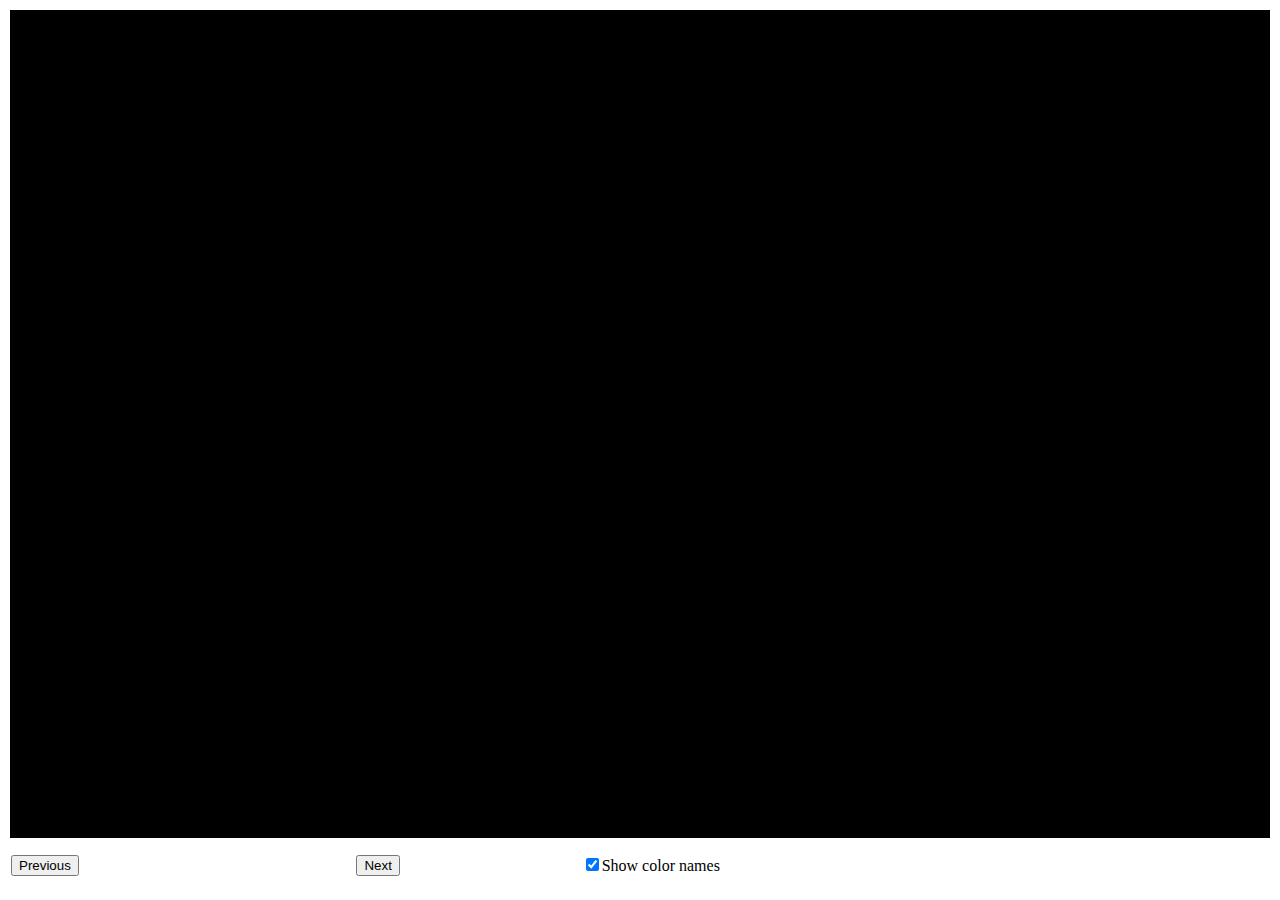
<file: HTMLproject/colors/colors.html>
<html>
	<title>Colors v0.1</title>
	<body onload="OnLoad()">
		<script type="text/javascript">
		wizHueColors = [
		/*
["������","Carmine","960018"],
["��������","Cardinal","c41e3a"],
["����������","Titian","d53e07"],
["�������","Red","ff0000"],
["����","Scarlet","ff2400"],
["���������-�������","Carmine red","ff0033"],
["��������","Vermilion","ff4d00"],
["������������� ���������","International orange","ff4f00"],
["������������","Alizarin","e32636"],
["���������","Crimson","dc143c"],
["����������","Chestnut","cd5c5c"],
["�����-����������","Dark coral","cd5b45"],
["���������","Carrot","f36223"],
["����� ������","Burnt Siena","e97451"],
["����������","Coral","ff7f50"],
["���������","Salmon","ff8c69"],
["�����-���������","Dark salmon","e9967a"],
["��������-�������","Pink-orange","ff9966"],
["�������","Pink","ffc0cb"],
["������-�������","Pale pink","fadadd"],
["��������-����������","Lavender Blush","fff0f5"],
["������-��������","Pale Sandy Brown","fdeaa8"],
["���������������","Zinnwaldite","ebc2af"],
["������-����������","Pale brown","987654"],
["�����-����������","Dark chestnut","986960"],
["����������-����������","Russet","755a57"],
["��������","Coffee","442d25"],
["�����","Bistre","3d2b1f"],
["�����-����������","Dark brown","654321"],
["��������","Cinnamon","7b3f00"],
["�����","Sepia","704214"],
["�����","Umber","734a12"],
["���������","Brick","884535"],
["������������","Terracotta","904d30"],
["����������","Brown","964b00"],
["����������-���������","Tenne","cd5700"],
["���������� ���������","Burnt Orange","cc5500"],
["����������","Chocolate","d2691e"],
["����","Ochre","cc7722"],
["������","Copper","b87333"],
["������-����������","Light brown","cd853f"],
["�����","Reddish-brown","d77d31"],
["���������","Bronze","cd7f32"],
["�����-�������","Dark goldenrod","b8860b"],
["���������-���������","Goldenrod","daa520"],
["��������","Gamboge","e49b0f"],
["�����","Siena","e28b00"],
["�����-������������","Dark tangerine","ea7500"],
["���������","Pumpkin","ff7518"],
["������������","Tangerine","ff8800"],
["���������� ���������","Safety Orange","ff9900"],
["���������","Orange","ffa500"],
["�������� ������","Selective yellow","ffba00"],
["��������","Amber","ffbf00"],
["�������","Yandex","ffcc00"],
["������� ��������� ��������","School bus yellow","ffd800"],
["�������","Gold","ffd700"],
["���������","Mustard","ffdb58"],
["��������","Sandy brown","fcdd76"],
["���� �������","Buff","f0dc82"],
["������� ����","Flax","eedc82"],
["��������-����������","Peach orange","ffcc99"],
["����� ������","Navajo white","ffdead"],
["�����-����������","Dark Peach","ffdab9"],
["�����-����������","Peach yellow","fadfad"],
["���������","Wheat","f5deb3"],
["����������","Peach","ffe5b4"],
["�����-�������","Yellow Pink","ffe4b2"],
["������ ������","Papaya whip","ffefd5"],
["������� ����","Seashell","fff5ee"],
["�����","White","ffffff"],
["�������","Beige","f5f5dc"],
["�������","Linen","faf0e6"],
["����� ���������� �����","Scared nymph","faeedd"],
["���������","Light cream","f2e8c9"],
["�����-����������","Tan","d2b48c"],
["������ �����-����������","Dark tan","918151"],
["����","Khaki","806b2a"],
["������ ����","Dark Khaki","4c3c18"],
["���������","Olive","808000"],
["�����-���������","Olive Drab","6b8e23"],
["��������","Brass","b5a642"],
["�����-��������","Dark pear","d8a903"],
["������� ������","Old Gold","cfb53b"],
["����������","Saffron","f4c430"],
["��������","Pear","efd334"],
["������","Yellow","ffff00"],
["��������","Lemon","fde910"],
["������� �������������","Child's surprise","f7f21a"],
["����������","Corn","fbec5d"],
["�������-��������","Lemon Cream","fffacd"],
["�������� �����","Ivory","fffddf"],
["��������","Cream","f2ddc6"],
["������ �������� ���","Gray Tea Green","cadaba"],
["��������","Swamp green","acb78e"],
["C�����","Asparagus","7ba05b"],
["��������","Camouflage green","78866b"],
["�����-���������","Dark Olive","556832"],
["�������� �����������","Fern green","4f7942"],
["��������","Grass","5da130"],
["�������","Green","00ff00"],
["����-�������","Bright green","66ff00"],
["�������-�������","Viridian","7fff00"],
["��������","Lime","ccff00"],
["�����������","Pistachio","bef574"],
["�����-�������","Green-yellow","adff2f"],
["���������","Chartreuse","99ff99"],
["������� ����","Mint Green","98ff98"],
["�������� ���","Tea Green","d0f0c0"],
["������� �������� ���","Dark Tea Green","badbad"],
["�������� ���","Moss green","addfad"],
["����-�������","Celadon","ace1af"],
["������-�������","Pale green","77dd77"],
["������-�������","Sea Green","2e8b57"],
["�����-�������","Dark green","013220"],
["������ �������-�������","Dark spring green","177245"],
["����������","Jade","00a86b"],
["����������","Emerald","50c878"],
["������ ���������-�������","Dark pastel green","03c03c"],
["�����������","Malachite","0bda51"],
["�������-�������","Spring Green","00ff7f"],
["�������������","Aquamarine","7fffd4"],
["����","Pang","c7fcec"],
["������� � ��������","Fainted frog","7b917b"],
["�������","Marengo","4c5866"],
["����� ������","Gray Asparagus","465945"],
["�������-�����","Dark slate gray","2f4f4f"],
["�����-���������","Dark turquoise","116062"],
["������","Moray","1c6b72"],
["������� �����","Pine Green","01796f"],
["C���-�������","Teal","008080"],
["���� ������","Robin egg blue","00cccc"],
["���������","Turquoise","30d5c8"],
["��������","Sky","7fc7ff"],
["����-���������","Bright turquoise","08e8de"],
["������� �����","Aqua","00f0f0"],
["����","Cyan","00ffff"],
["��������","Electric","7df9ff"],
["������-�����","Pale Blue","afeeee"],
["�����������","Silver","c0c0c0"],
["������-�����","Light Grey","bbbbbb"],
["������ ������","Slate gray","708090"],
["�����","Gray","808080"],
["������� ��������","Wet asphalt","505050"],
["������������","Anthracite","464451"],
["������","Black","000000"],
["���������� ������","Prussian blue","003153"],
["����������","Sapphire","082567"],
["���������-�����","Midnight Blue","003366"],
["�����-�����","Navy blue","000080"],
["���������������","Ultramarine","120a8f"],
["�����-��������","Dark cerulean","08457e"],
["����� ����","Powder blue","003399"],
["�����","Blue","0000ff"],
["�����������","Cobalt","0047ab"],
["�������-�����","Cerulean blue","2a52be"],
["���������","Denim","1560bd"],
["����������� �����","Royal Blue","4169e1"],
["�������-�����","Cerulean grey","007ba7"],
["����� ������","Klein Blue","3a75c4"],
["����� �����","Steel blue","4682b4"],
["���� ����� �����","Bondi Blue","0095b6"],
["��������","Azure","007fff"],
["�������-�����","Dodger blue","1e90ff"],
["�����������","Cornflower blue","6495ed"],
["�������","Light Blue","42aaff"],
["������-�����������","Pale cornflower blue","abcdef"],
["�����������","Periwinkle","ccccff"],
["����������","Lavender","e6e6fa"],
["��������������","Thistle","d8bfd8"],
["���������","Lilac","c8a2c8"],
["�����������","Wisteria","c9a0dc"],
["�����������","Amethyst","9966cc"],
["����������","Violet","8b00ff"],
["���������� �����","Persian blue","6600ff"],
["�����-����������","Dark violet","423189"],
["������ ������","Dark Indigo","310062"],
["������","Indigo","4b0082"],
["�����-���������","Purple","660099"],
["��������","Plum","660066"],
["���������-�����������","Violet-eggplant","991199"],
["����������","Orchid","da70d6"],
["�������������","Heliotrope","df73ff"],
["���������","Violaceous","ea8df7"],
["������-���������","Pale magenta","f984e5"],
["������","Fuchsia","f754e1"],
["���������","Magenta","ff00ff"],
["����-�������","Hot pink","fc0fc0"],
["����-����������","Bright violet","cd00cd"],
["������������","Eggplant","990066"],
["��������-�������","Mauve","993366"],
["���������-�������","Red violet","c71585"],
["��������","Cherry","d62b60"],
["������-��������","Cerise","de3163"],
["�����-�������","Dark pink","e75480"],
["�������","Pale red-violet","db7093"],
["������-����������","Pale chestnut","ddadaf"],
["����������-����������","Puce","cc8899"],
["������� ������������","Mountbatten pink","997a8d"],
["������� ��������-�������","Pale mauve","996666"],
["����� ������","Burnt umber","8a3324"],
["�����","Fulvous","45161c"],
["�����-����","Dark Scarlet","560319"],
["�����������","Burgundy","900020"],
["���������-���������","Maroon","800000"],
["����������","Sanguine","92000a"],
["��������","Wine red","9b2d30"],
["������-���������","Pale carmine","af4035"],
["�����-����������","Rust","b7410e"]
*/
["Silver", "����������", "C0C0C0"],
["Black", "׸����", "000000"],
["Gray", "�����", "808080"],
["White", "�����", "FFFFFF"],
["Pale mauve", "������� ��������-�������", "996666"],
["Chestnut", "����������", "CD5C5C"],
["Maroon", "���������-���������", "800000"],
["Red", "�������", "FF0000"],
["Pale carmine", "������-���������, ��. ������", "AF4035"],
["Russet", "����������-����������", "755A57"],
["Scarlet", "����-�������, ����", "FF2400"],
["Burnt umber", "����������, ����� ������", "8A3324"],
["Dark chestnut", "Ҹ���-����������", "986960"],
["Dark coral", "Ҹ���-����������", "CD5B45"],
["Burnt Sienna", "����� ������", "E97451"],
["Dark salmon", "Ҹ���� ��������", "E9967A"],
["Coral", "����������, ���������-�������", "FF7F50"],
["Rust", "�����-����������", "B7410E"],
["Vermilion", "��������, ��. ��������", "FF4D00"],
["Zinnwaldite", "�����������", "EBC2AF"],
["International orange (Safety orange)", "������������� (����������) ���������", "FF4F00"],
["Pink-orange", "��������-�������", "FF9966"],
["Cinnamon", "����������", "7B3F00"],
["Bronze", "���������", "CD7F32"],
["Pale Sandy Brown", "������-�������� ����", "DABDAB"],
["Bistre", "�����", "3D2B1F"],
["Pumpkin", "�����", "FF7518"],
["Navajo white", "����� ������", "FFDEAD"],
["Seashell", "���� ������� ����", "FFF5EE"],
["Burnt Orange", "���������� ���������", "CC5500"],
["Tenne", "����������-���������", "CD5700"],
["Gamboge", "��������", "E49B0F"],
["Dark Peach", "Ҹ���-����������", "FFDAB9"],
["Sandy brown", "�������� ����", "F4A460"],
["Copper", "������", "B87333"],
["Linen", "�������", "FAF0E6"],
["Peach-orange", "��������-����������", "FFCC99"],
["Pale brown", "������-����������", "987654"],
["Dark brown", "Ҹ���-����������", "654321"],
["Light brown", "������-����������", "CD853F"],
["Sepia", "�����", "704214"],
["Ochre", "����", "CC7722"],
["Brown", "����������", "964B00"],
["Carrot", "���������", "ED9121"],
["Tan", "���� ������", "D2B48C"],
["Raw umber", "�����", "734A12"],
["School bus yellow", "���� ������ ��������� ��������", "FFD800"],
["Safety Orange (Blaze Orange)", "���������� ���������", "FF9900"],
["Papaya whip", "����� ������", "FFEFD5"],
["Khaki", "����", "C3B091"],
["Dark tangerine", "Ҹ���-������������", "FFA812"],
["Wheat", "���������", "F5DEB3"],
["Peach", "����������", "FFE5B4"],
["Peach-yellow", "Ƹ���-����������", "FADFAD"],
["Orange", "���������", "FFA500"],
["Goldenrod", "���������-��������", "DAA520"],
["Dark goldenrod", "Ҹ���-�������", "B8860B"],
["Selective yellow", "�������� �����", "FFBA00"],
["Dark tan", "Ҹ���� �����-����������", "918151"],
["Saffron", "����������", "F4C430"],
["Amber", "��������", "FFBF00"],
["Mustard", "���������", "FFDB58"],
["Buff", "���� �������, �������", "F0DC82"],
["Pale yellow", "�������", "F0DC82"],
["Old Gold", "������ ������", "CFB53B"],
["Flax", "�������", "EEDC82"],
["Gold", "�������", "FFD700"],
["Lemon Cream", "�������-��������", "FFFACD"],
["Corn", "����������", "FBEC5D"],
["Lemon", "��������", "FDE910"],
["Dark Khaki", "Ҹ���� ����, ����", "BDB76B"],
["Cream", "��������", "FFFDD0"],
["Beige", "�������, ���", "F5F5DC"],
["Olive", "���������", "808000"],
["Yellow", "Ƹ����", "FFFF00"],
["Pear", "��������", "D1E231"],
["Lime", "����", "CCFF00"],
["Swamp green", "��������", "ACB78E"],
["Olive Drab", "�����-���������", "6B8E23"],
["Green-yellow", "Ƹ���-������", "ADFF2F"],
["Gray-Tea Green", "������ ����� ���", "CADABA"],
["Chartreuse", "��������� ����, ������� (����)", "7FFF00"],
["Camouflage green", "����", "78866B"],
["Asparagus", "C�����", "7BA05B"],
["Bright green", "����-������", "66FF00"],
["Tea Green", "������ ���", "D0F0C0"],
["Dark Tea Green", "Ҹ���� ������ ���", "BADBAD"],
["Fern green", "������ ����������", "4F7942"],
["Gray-asparagus", "����� ������", "465945"],
["Moss green", "������ ���", "ADDFAD"],
["Pastel green", "���������-������", "77DD77"],
["Green", "������", "00FF00"],
["Celadon", "����-������", "ACE1AF"],
["Dark pastel green", "Ҹ���� ���������-������", "03C03C"],
["Emerald", "����������", "50C878"],
["Malachite", "����������� ������ (�����������)", "0BDA51"],
["Sea Green", "������ ����", "2E8B57"],
["Dark spring green", "Ҹ���� �������-������", "177245"],
["Spring Green", "������ �����", "00FF7F"],
["Jade", "����������", "00A86B"],
["Aquamarine", "�������������", "7FFFD4"],
["Viridian", "�������-������", "40826D"],
["Pang", "����", "C7FCEC"],
["Turquoise", "���������, ��. ������", "30D5C8"],
["Pine Green", "������ �����", "01796F"],
["Bright turquoise", "����-���������", "08E8DE"],
["Pale Blue", "������-�����, �������", "AFEEEE"],
["Dark slate gray", "Ҹ���-�������� �����, �������-�����", "2F4F4F"],
["Teal", "C���-������", "008080"],
["Robin egg blue", "���� ���� ������", "00CCCC"],
["Aqua", "���� ������� �����", "00FFFF"],
["Cyan", "�������, ���� (����)", "00FFFF"],
["Dark turquoise", "Ҹ���-���������", "116062"],
["Bondi Blue", "���� ����� �����", "0095B6"],
["Cerulean", "��������", "007BA7"],
["Prussian blue", "���������� ������", "003153"],
["Steel blue", "����� �����", "4682B4"],
["Dark cerulean", "Ҹ���-��������", "08457E"],
["Slate gray", "����� �����", "708090"],
["Pale cornflower blue", "������-�����������", "ABCDEF"],
["Dodger blue", "�������-�����", "1E90FF"],
["Azure", "��������, ����", "007FFF"],
["Denim", "��������� �����", "1560BD"],
["Klein Blue", "����� ������", "3A75C4"],
["Cobalt", "������� �����", "0047AB"],
["Cornflower blue", "�����������", "6495ED"],
["Powder blue", "����� ����", "003399"],
["Cerulean blue", "�������-�����", "2A52BE"],
["Royal Blue", "����������� �����", "4169E1"],
["Burgundy", "�����������", "900020"],
["Lavender", "�������, ���������-�����", "E6E6FA"],
["Periwinkle", "��������", "CCCCFF"],
["Navy blue", "Ҹ���-�����", "000080"],
["Blue", "�����", "0000FF"],
["Ultramarine", "���������������", "120A8F"],
["Dark violet", "�������� ���������� ����", "423189"],
["Persian blue", "���������� �����", "6600FF"],
["Amethyst", "�����������", "9966CC"],
["Dark Indigo", "Ҹ���� ������, ������", "310062"],
["Violet", "����������", "8B00FF"],
["Indigo", "������", "4B0082"],
["Purple", "���������", "660099"],
["Wisteria", "��������", "C9A0DC"],
["Heliotrope", "���������", "DF73FF"],
["Thistle", "����������", "D8BFD8"],
["Lilac", "���������", "C8A2C8"],
["Violet-eggplant", "���������-�����������", "991199"],
["Plum", "��������", "660066"],
["Bright violet", "����-����������", "CD00CD"],
["Fuchsia", "������", "FF00FF"],
["Magenta", "���������", "FF00FF"],
["Orchid", "�������", "DA70D6"],
["Pale magenta", "������-���������", "F984E5"],
["Hot pink", "����-������� ����", "FC0FC0"],
["Eggplant", "������������", "990066"],
["Red-violet", "���������-�������", "C71585"],
["Mountbatten pink", "������� ������������", "997A8D"],
["Mauve", "��������-�������", "993366"],
["Lavender Blush", "������-����������", "FFF0F5"],
["Pale red-violet", "�������", "DB7093"],
["Dark pink", "Ҹ���-�������", "E75480"],
["Cerise", "������� �����", "DE3163"],
["Dark Scarlet", "Ҹ���-����, ����", "560319"],
["Puce", "����������-����������, ������� (�����.), �����-����������, ��������", "CC8899"],
["Pastel pink", "���������-�������", "FFD1DC"],
["Crimson", "���������", "DC143C"],
["Pink", "�������", "FFC0CB"],
["Cardinal", "Ҹ���-�������, �������� (����)", "C41E3A"],
["Carmine", "���������-�������", "960018"],
["Pale pink", "������-�������", "FADADD"],
["Alizarin Crimson", "������������ �������", "E32636"],
["Sangria", "�������", "92000A"],
["Pale chestnut", "������-����������", "DDADAF"],
["Ash grey", "��������-�����", "B2BEB5"],
["Ivory", "�������� �����",  "FFFFF0"]
];
	
 /** 
 * Converts HSV to RGB value. 
 * 
 * @param {Integer} h Hue as a value between 0 - 360 degrees 
 * @param {Integer} s Saturation as a value between 0 - 100 % 
 * @param {Integer} v Value as a value between 0 - 100 % 
 * @returns {Array} The RGB values  EG: [r,g,b], [255,255,255] 
 */ 

function hsvToRgb(h,s,v) {  
  
    var s = s / 100,  
         v = v / 100;  
  
    var hi = Math.floor((h/60) % 6);  
    var f = (h / 60) - hi;  
    var p = v * (1 - s);  
    var q = v * (1 - f * s);  
    var t = v * (1 - (1 - f) * s);  
  
    var rgb = [];  
  
    switch (hi) {  
        case 0: rgb = [v,t,p];break;  
        case 1: rgb = [q,v,p];break;  
        case 2: rgb = [p,v,t];break;  
        case 3: rgb = [p,q,v];break;  
        case 4: rgb = [t,p,v];break;  
        case 5: rgb = [v,p,q];break;  
    }  
  
    var r = Math.min(255, Math.round(rgb[0]*256)),  
        g = Math.min(255, Math.round(rgb[1]*256)),  
        b = Math.min(255, Math.round(rgb[2]*256));  
  
    return [r,g,b];  
  
}

 /** 
 * Converts RGB to HSV value. 
 * 
 * @param {Integer} r Red value, 0-255 
 * @param {Integer} g Green value, 0-255 
 * @param {Integer} b Blue value, 0-255 
 * @returns {Array} The HSV values EG: [h,s,v], [0-360 degrees, 0-100%, 0-100%] 
 */  
 function rgbToHsv(r, g, b) {  
   
     var r = (r / 255),  
          g = (g / 255),  
      b = (b / 255);   
   
     var min = Math.min(Math.min(r, g), b),  
         max = Math.max(Math.max(r, g), b),  
         delta = max - min;  
   
     var value = max,  
         saturation,  
         hue;  
   
     // Hue  
     if (max == min) {  
         hue = 0;  
     } else if (max == r) {  
         hue = (60 * ((g-b) / (max-min))) % 360;  
     } else if (max == g) {  
         hue = 60 * ((b-r) / (max-min)) + 120;  
     } else if (max == b) {  
         hue = 60 * ((r-g) / (max-min)) + 240;  
     }  
   
     if (hue < 0) {  
         hue += 360;  
     }  
   
     // Saturation  
     if (max == 0) {  
         saturation = 0;  
     } else {  
         saturation = 1 - (min/max);  
     }  
   
     return [Math.round(hue), Math.round(saturation * 100), Math.round(value * 100)];  
 }
	
var currentColor = 0;
var showColorName = true;

function componentToNumber(str, component)
{
	
	var num = parseInt(str.substr(2 * component, 2), 16);
	//alert(str);
	return num;
}

function toRGBArray(str)
{
	return [componentToNumber(str, 0), componentToNumber(str, 1), componentToNumber(str, 2)];
}


function compareItems(a, b)
{
	var rgbA = toRGBArray(a[2]);
	var rgbB = toRGBArray(b[2]);
	var hsvA = rgbToHsv(rgbA[0], rgbA[1], rgbA[2]);
	var hsvB = rgbToHsv(rgbB[0], rgbB[1], rgbB[2]);
	for(var i = 0; i < 3; ++i)
	{
		if(hsvA[i] < hsvB[i])
		{
			return -1;
		}
		else if(hsvA[i] > hsvB[i])
		{
			return 1;
		}
	}
	return 0;
}
	
function OnLoad()
{
	document.all["CheckNameColor"].checked = showColorName;
	wizHueColors.sort(compareItems);
	SetNameColor();
}

function NextColor()
{
	if(wizHueColors.length - 1 > currentColor)
	{
	   ++currentColor;
	}
	else
	{
		currentColor = 0;
	}
	setColor();
}

function PrevColor()
{
	if(currentColor > 0)
	{
	   --currentColor;
	}
	else
	{
		currentColor = wizHueColors.length - 1;
	}
	setColor();	
}

function SetNameColor()
{
	showColorName = document.all["CheckNameColor"].checked;
	setColor();
}



function setColor()
{
	var color = wizHueColors[currentColor];
	var rgb = toRGBArray(color[2]);
	var strColor = rgb[0].toString(10) + ";" + rgb[1].toString(10) + ";" + rgb[2].toString(10);
	document.all["ColorPane"].bgColor = color[2];
	document.all["ColorName"].innerHTML = color[1] + ", " + color[0] + " : " + strColor;
	document.all["TextColor"].color = showColorName ? "000000" :  color[2] ;
}
	
		</script>
		<table width="100%" height="100%">
			<tr >
				<td valign="top" bgcolor="yellow" colspan="3" id="ColorPane"><font color="black" size="36" id="TextColor"><b id="ColorName">BlahBlah</b></font></td>
		  </tr>
		  <tr height="50">
		  	 <td align="left"><input type="button" value="Previous" onclick="PrevColor()"></input></td>
		  	 <td align="left"><input type="button" value="Next" onclick="NextColor()"></input></td>
		  	 <td align="left"><input type="checkbox" onclick="SetNameColor()" id="CheckNameColor" checked="on">Show color names</input></td>
		  </tr>
	  </table>
	</body>
</html>
</file>
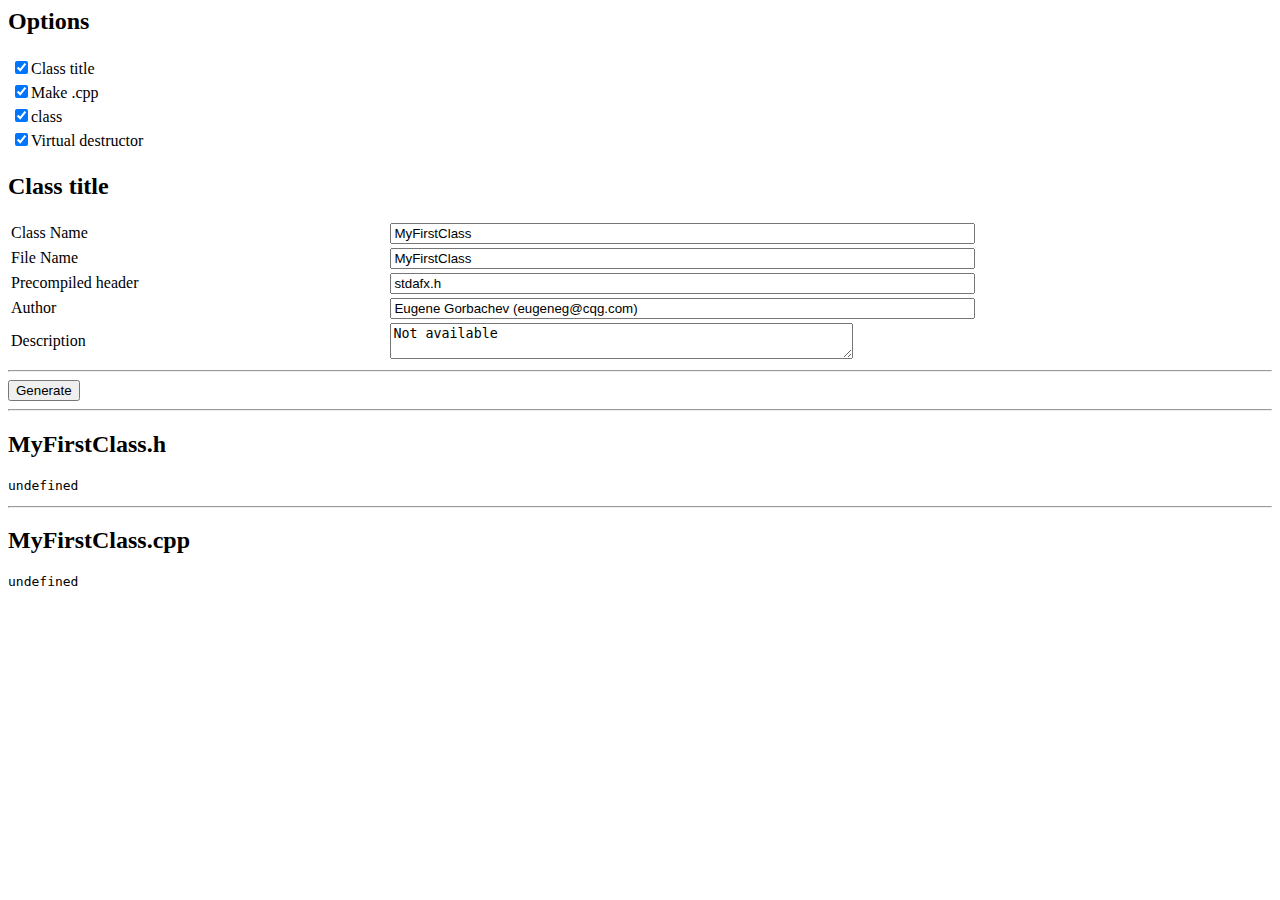
<file: HTMLproject/CQG_genclass/gen_class.html>
<!--
powered by Eugene Gorbachev (eugeneg@cqg.com)
Changelog
1.0		2005-03-20 	
			release
1.1		2005-04-05 
			misc bug fixes
1.2		2005-06-23 
			add copyright
1.3		2005-10-03
			+ Orwell2K project
			+ Doxygen tags 
			
1.4		2005-10-20
			+ Syntax highlighting
			+ Class Doxygen tags
			
1.5		2006-01-17
			+ new year have come! 2005->2006

1.6		2006-01-23
			+ small corrections

2.0		2006-11-29
			+ changed to CQG template			

2.1		2007-07-29
			+ fix generating a header file with CR as line delimiter		
			+ remove redundant form fields (copyright and project)		
			
2.2      207-10-25
         + added file names in a header		 
-->
<html>
	<head>
		<title>C++ quick class generator v2.2</title>
		<meta http-equiv="content-type" content="text/html; charset=windows-1251">
		<style>
			.cpp-pre
			{
				font-family : Lucida Console;
				background-color :#FFFFBB;
				border-width : 1px;
				border-style : solid;
				border-color : #BBBBBB;
			}
			.cpp-keyword 
			{
				color : blue
			}
			.cpp-comment 
			{
				color : green
			}
		</style>
		<script language="javascript" src="highlight.js" runat="client"></script>
		<SCRIPT language="jscript">

var bRegenerateNumber = true;
var nPrevRandomNumber;

// validate all user input - file name, class name, header name etc.		
function validateInput()
{
	var sClassName 			= document.all["ClassName"].value;
	var sFileName 			   = document.all["FileName"].value;
	var sDescription 		   = document.all["Description"].value;
	var sAuthor 			   = document.all["Author"].value;
	var sPrecompiledHeader 	= document.all["PrecompiledHeader"].value;
	if( sClassName.length == 0)
	{
		alert("ClassName is empty")
		return false;
	}
	var re = new RegExp("\\W","ig");
	var arr = sClassName.match (re); 
	if( arr != null )
	{
		alert("ClassName has unaccessable symbols (must contents only _, a..z, A..Z)");
		return false;
	}
	return true;
}		

// center given string and surround by //
function getCenteredString(SrcString, nSymInLine)
{
// exclude two //
	var RealSymInLine = nSymInLine - 4;
	var DstString = SrcString;
	var nRemainLength = RealSymInLine - SrcString.length;
	for( i = 0; i < Math.floor(nRemainLength/2); ++i)
	{
		DstString = " " + DstString + " "
	}
	if( nRemainLength > 0 && nRemainLength%2 ) DstString += " ";
	DstString = "//" + DstString + "//"
	return DstString;
}

// split class name on word starting capital lettres and inset _ between them (for include guard)
// IMyChairInterface -> I_MY_CHAIR_INTERFACE
function getCapitilizedString( str )
{
    var s = "";
    var first = true;
    for( i = 0; i < str.length; ++i )
    {
		var sym = str.charAt(i);
		if( sym >= 'A' && sym <= 'Z' )
		{
			if( first == true ) first = false;
			else				s += "_";
		}
		s += sym;
    }
	return s.toUpperCase();  
}

// create a random number with the given number of symbol
function getRandom( nSymNumber )
{
// get random from 10^(n-1) to 10^n-1
	var nFloor	= Math.pow( 10, nSymNumber - 1 );
	var nCeiling= Math.pow( 10, nSymNumber) - 1;
	var fVal = Math.random() * (nCeiling - nFloor) + nFloor;
	return Math.ceil(fVal);  
}		

// replace \n to \n and // (for class description)
function splitLine( sText )
{
	var re = new RegExp( "\r\n", "g");
	var s = sText.replace( re, "\r\n*          "  );     
	return s;
}	

function GenClassHeader(nSymInLine)
{
	var sTemplate = 
	"/**************************************************************************\r\n" +
	"* @file    %FullFileName%\r\n" +
	"* @brief   %Description%\r\n"				+
	"* @author  %Author%\r\n"					+
	"* @date    %Date%\r\n"		                +
	"**************************************************************************/\r\n"	+
	"";
	return sTemplate;
}	
		
function gen_content(bIsHeaderFile, bHtmlOnly)
{
	var nSymInLine = 90;
	var bGenClassHeader		= document.all["CheckClassTitle"].checked;
	var sClassName 			= document.all["ClassName"].value;
	var sFileName 			= document.all["FileName"].value;
	var sDescription 		= document.all["Description"].value;
	var sAuthor 			= document.all["Author"].value;
	var sPrecompiledHeader 	= document.all["PrecompiledHeader"].value;
	var sClassType			= document.all["CheckClassType"].checked ? "class" : "struct";
	var sDestructorPrefix	= document.all["CheckVirtDesctructor"].checked ? "virtual " : "";
	var re;
	
	var sTemplate = bGenClassHeader ? GenClassHeader(nSymInLine) : "";
    sTemplate += "\r\n";

	if( bIsHeaderFile == true )
	{
		sTemplate +=
		"#ifndef %IncludeGuard%" +	"\r\n" +
		"#define %IncludeGuard%" +	"\r\n" +
		"\r\n" +
		"";
	}
	else
	{
		sTemplate +=								
		"#include \"%PrecompiledHeader%\""	+	"\r\n" +
		"#include \"%FileName%.h\""			+	"\r\n" +
		"\r\n" +
		"";
	}
	
	if( bIsHeaderFile == true )
	{
	sTemplate +=
	"//! %Description%"	+	"\r\n" +
	"%ClassType% %ClassName%"	+	"\r\n" +
	"{"							+	"\r\n" +
	"public:"					+	"\r\n" +
	"   %ClassName%();"			+	"\r\n" +
	"   %DestPrefix%~%ClassName%();"	+	"\r\n" +
	"};"						+	"\r\n" +
	""							+	"\r\n" +
	"#endif // %IncludeGuard%"	+	
	"";
	   sFullFileName = sFileName + ".h"; 
	}
	else
	{
	sTemplate +=
	"%ClassName%::%ClassName%()"	+	"\r\n" +
	"{"								+	"\r\n" +
	"}"								+	"\r\n" +
	""								+	"\r\n" +
	"%ClassName%::~%ClassName%()"	+	"\r\n" +
	"{"								+	"\r\n" +	
	"}"								+	
	"";
	   sFullFileName = sFileName + ".cpp";					
	}

	
	var sDate 	= Date.value;                                                                              
	
	re = new RegExp( "%Author%", "g" );
	sTemplate = sTemplate.replace( re, sAuthor );
	
	var dtNow = new Date();
	var nTrueMonth = dtNow.getMonth() + 1; 
	var sNow = (dtNow.getDate() < 10 ? "0" + dtNow.getDate() : dtNow.getDate())
				 + "." + 
				(nTrueMonth < 10 ? "0" + nTrueMonth : nTrueMonth)
				+ "." + dtNow.getYear();
	re = new RegExp( "%Date%", "g" );
	sTemplate = sTemplate.replace( re, sNow );
	
	if( bRegenerateNumber )
	{
		nPrevRandomNumber = getRandom(16);
		bRegenerateNumber = false;
	}
	var sIncludeGuard = "_" + getCapitilizedString(sClassName) + "_" + nPrevRandomNumber + "_";
	re = new RegExp( "%IncludeGuard%", "g" );
	sTemplate = sTemplate.replace( re, sIncludeGuard );

	re = new RegExp( "%PrecompiledHeader%", "g" );
	sTemplate = sTemplate.replace( re, sPrecompiledHeader );
	
	re = new RegExp( "%DestPrefix%", "g" );
	sTemplate = sTemplate.replace( re, sDestructorPrefix );
	
	re = new RegExp( "%FileName%", "g" );
	sTemplate = sTemplate.replace( re, sFileName );
	
	re = new RegExp( "%FullFileName%", "g" );
	sTemplate = sTemplate.replace( re, sFullFileName );	
	
	re = new RegExp( "%ClassType%", "g" );
	sTemplate = sTemplate.replace( re, sClassType );
	
	re = new RegExp( "%ClassName%", "g" );
	sTemplate = sTemplate.replace( re, sClassName );
	
	// description field can contain macro names with %%, 
	// so we replace this template in the end
	re = new RegExp( "%Description%", "g" );
	var sDescTemp = splitLine(sDescription);
	sTemplate = sTemplate.replace( re, sDescTemp ); 
	
	return sTemplate;
}		
		
function generate()
{
   var fso, f;
   if ( validateInput() )
   {
		var bMakeCpp	= document.all["CheckMakeCPP"].checked ;
		var sFileName 	= document.all["FileName"].value;
		fso = new ActiveXObject("Scripting.FileSystemObject");
		f = fso.CreateTextFile( sFileName + ".h", true, false);
		var s = gen_content(true, false);
		// save number, so regenerate
		bRegenerateNumber = true;
		f.Write(s);
		f.Close();
		if( bMakeCpp )
		{
			f = fso.CreateTextFile( sFileName + ".cpp", true, false);
			var s = gen_content(false, false);
			f.Write(s);
			f.Close();
		}
	}
}

function onClassChange()
{
	document.all["FileName"].value 			= document.all["ClassName"].value;
	createCodePreview();
}

function setDefault()
{
	document.all["ClassName"].value 		= "MyFirstClass";
	document.all["FileName"].value 			= "MyFirstClass";
	document.all["PrecompiledHeader"].value = "stdafx.h";
	document.all["Description"].value		= "Not available";
	document.all["Author"].value			= "Eugene Gorbachev (eugeneg@cqg.com)";
}

function onCreate()
{
	setDefault();
	createCodePreview();
}

function createCodePreview()
{
	var sFileName = document.all["FileName"].value;
	
	document.all["FileNameH"].innerText		= sFileName + ".h";
	document.all["FileNameCPP"].innerText	= sFileName + ".cpp";
	
	var s = gen_content(true, true);
	var re;
	//HACK for highlight, additional \n
//	var re = new RegExp("//\n", "g");
//	s = s.replace (re, "//\n\n" )
	s = highlightCode( "cpp", "pre", true, s);

	//alert(s);
	document.all["CodePreviewH"].innerHTML		= s;
	var bMakeCpp	= document.all["CheckMakeCPP"].checked ;
	s = bMakeCpp ? gen_content(false, true) : "";
	
	s = s.replace (re, "//\n\n" )
	s = highlightCode( "cpp", "pre", true, s);
	
	document.all["CodePreviewCPP"].innerHTML	= s;	
}
		</SCRIPT>
	</head>
	<body onload="onCreate()">
		<H2 class="desc">Options</H2>
		<table width="100%" ID="Table0">
			<tr>
				<td>
					<INPUT TYPE="checkbox" CHECKED ID="CheckClassTitle" onclick="createCodePreview()">Class 
					title
				</td>
			</tr>
			<tr>
				<td>
					<INPUT TYPE="checkbox" CHECKED ID="CheckMakeCPP" onclick="" NAME="Checkbox1">Make 
					.cpp
				</td>
			</tr>
			<tr>
				<td>
					<INPUT TYPE="checkbox" CHECKED ID="CheckClassType" onclick="createCodePreview()" NAME="Checkbox1">class
				</td>
			</tr>
			<tr>
				<td>
					<INPUT TYPE="checkbox" CHECKED ID="CheckVirtDesctructor" onclick="createCodePreview()" NAME="Checkbox1">Virtual 
					destructor
				</td>
			</tr>
		</table>
		<h2>Class title</h2>
		<table width="100%">
			<tr>
				<td width="30%">Class Name</td>
				<td><input type="text" onkeyup="onClassChange()" ID="ClassName" NAME="Text1" size="70%">
				</td>
			</tr>
			<tr>
				<td>File Name</td>
				<td><input type="text" ID="FileName" NAME="Text1" size="70%" onkeyup="createCodePreview()">
				</td>
			</tr>
			<tr>
				<td>Precompiled header</td>
				<td><input type="text" ID="PrecompiledHeader" NAME="Text1" size="70%" onkeyup="createCodePreview()">
				</td>
			</tr>
			<tr>
				<td>Author</td>
				<td><input type="text" ID="Author" NAME="Text1" size="70%" onkeyup="createCodePreview()"></td>
			</tr>
			<tr>
				<td>Description</td>
				<td><textarea type="text" ID="Description" NAME="Text1" cols="55" onkeyup="createCodePreview()"></textarea>
				</td>
			</tr>
		</table>
		<hr>
		<input type="button" value="Generate" onclick="generate()">
		<hr>
		<h2 id="FileNameH"></h2>
		<pre id="CodePreviewH"></pre>
		<hr>
		<h2 id="FileNameCPP"></h2>
		<pre id="CodePreviewCPP"></pre>
	</body>
</html>
</file>
